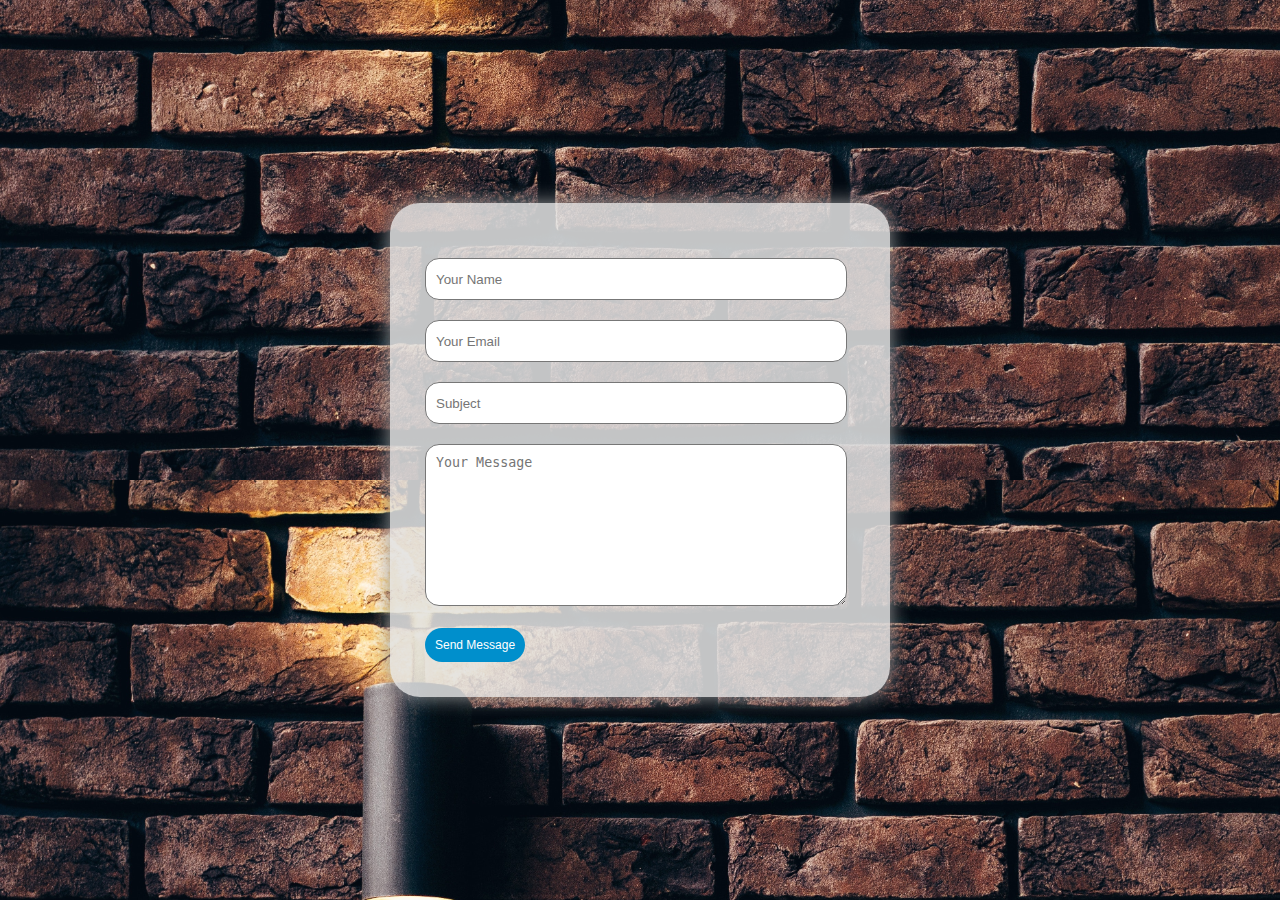
<file: contact_me.html>
<!DOCTYPE html>
<html lang="en">
  <head>
    <meta charset="UTF-8" />
    <meta http-equiv="X-UA-Compatible" content="IE=edge" />
    <meta name="viewport" content="width=device-width, initial-scale=1.0" />
    <title>Contact me</title>
    <link rel="stylesheet" href="contact_me_style.css" />
  </head>
  <body>
    <div class="contact-box">
      <form class="form">
        <input type="text" class="input-field" placeholder="Your Name" />
        <input type="email" class="input-field" placeholder="Your Email" />
        <input type="text" class="input-field" placeholder="Subject" />
        <textarea
          type="text"
          class="input-field textarea-field"
          placeholder="Your Message"
        ></textarea>
        <button type="button" class="btn">Send Message</button>
      </form>
    </div>
  </body>
</html>
</file>
<file: contact_me_style.css>
* {
  padding: 0;
  margin: 0;
}
body {
  background-image: url(./images/bricks.jpg);
  background-size: cover;
  background-position: center;
  font-family: sans-serif;
}
.contact-box {
  border-radius: 30px;
  width: 500px;
  background: rgba(226, 226, 226, 0.862);
  box-shadow: 0 0 20px 0 #999;
  top: 50%;
  left: 50%;
  transform: translate(-50%, -50%);
  position: absolute;
}
.form {
  margin: 35px;
}
.input-field {
  color: rgb(0, 0, 0);
  width: 400px;
  height: 40px;
  margin-top: 20px;
  padding-left: 10px;
  padding-right: 10px;
  border: 1px solid #777;
  border-radius: 14px;
  outline: none;
}
.textarea-field {
  color: rgb(0, 0, 0);
  height: 150px;
  padding-top: 10px;
}
.btn {
  border-radius: 20px;
  color: #fff;
  margin-top: 18px;
  padding: 10px;
  background-color: rgb(0, 143, 204);
  font-size: 12px;
  border: none;
  cursor: pointer;
}
</file>
